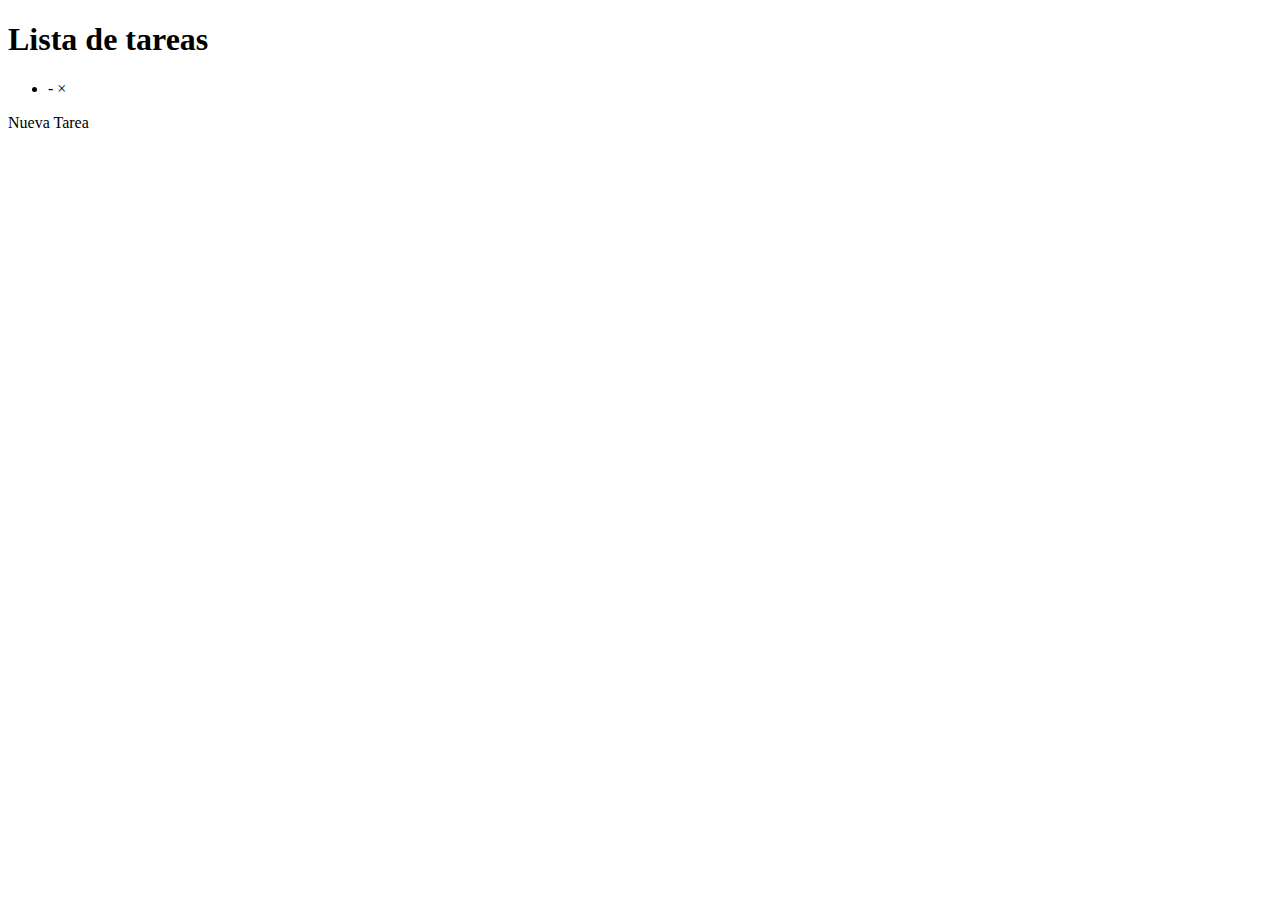
<file: src/main/resources/templates/task/index.html>
<!DOCTYPE html>
<html xmlns:layout="http://www.ultraq.net.nz/thymeleaf/layout" layout:decorate="~{layouts/main}">

<head layout:fragment="head">
</head>

<body>
    <th:block layout:fragment="view">

        <div class="takscontainer">
            <h1>Lista de tareas</h1>
            <ul class="list-group task-list">
                <li class="list-group-item" th:each="task : ${tasks}">
                       
                    <span th:text="${task.title}"></span> -
                    <span th:text="${task.description}"></span>
                    <a th:href="@{/task/delete/{id}(id=${task.id})}" class="btn btn-danger"><span aria-hidden="true">&times;</span></a>
                   
                </li>
            </ul>

            <a th:href="@{/task/new}" class="btn btn btn-success">Nueva Tarea</a>
        </div>

    </th:block>

    <th:block layout:fragment="scripts">
        <script>

        </script>
    </th:block>
</body>

</html>
</file>
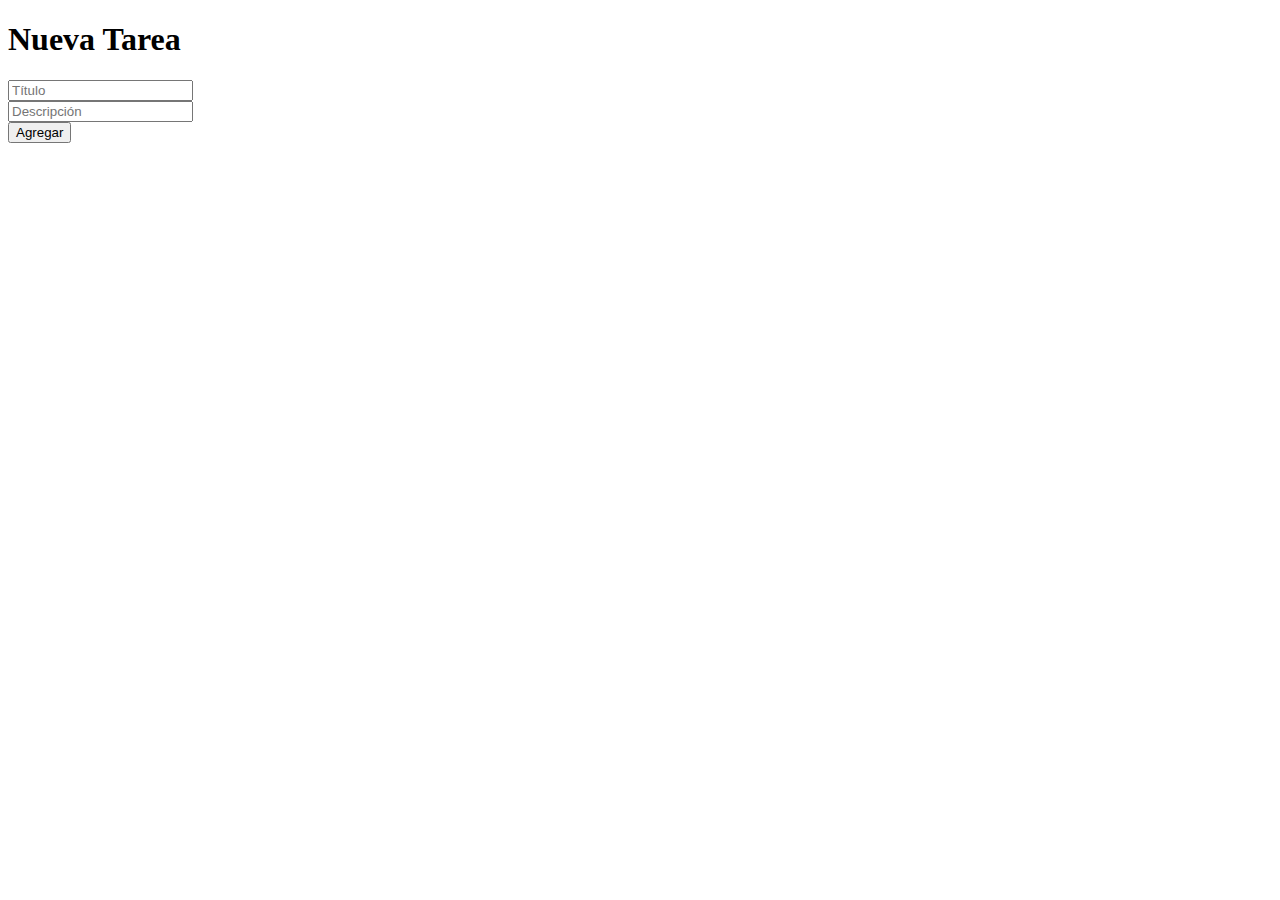
<file: src/main/resources/templates/task/new.html>
<!DOCTYPE html>
<html xmlns:layout="http://www.ultraq.net.nz/thymeleaf/layout" layout:decorate="~{layouts/main}">

<head layout:fragment="head">
</head>

<body>
    <th:block layout:fragment="view">

        <h1>Nueva Tarea</h1>
        <form th:object="${task}" th:action="@{/task/add}" method="POST">
            <div class="form-group">
                <input th:field="*{title}" type="text" class="form-control"  placeholder="Título">
            </div>

            <div class="form-group">
                <input type="text"  th:field="*{description}" class="form-control"  placeholder="Descripción">
            </div>

            <button type="submit" class="btn btn-primary">Agregar</button>

        </form>

    </th:block>

    <th:block layout:fragment="scripts">
        <script>

        </script>
    </th:block>
</body>

</html>
</file>
